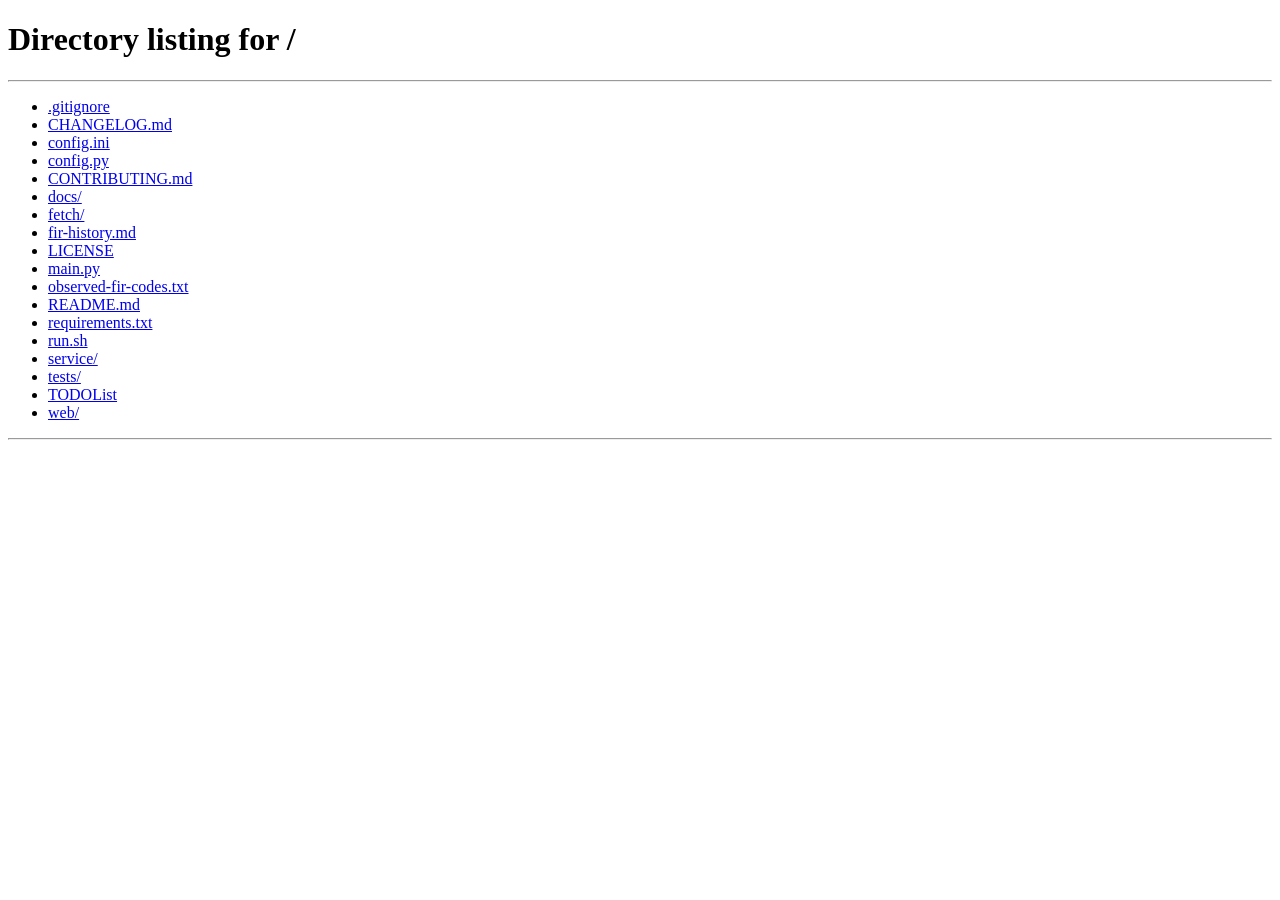
<file: web/templates/placeholder.html>
<!DOCTYPE html>
<html>
<head>
    <meta charset="UTF-8">
    <style>
        body {
            margin: 0;
            padding: 0;
            display: flex;
            justify-content: center;
            align-items: center;
            height: 100vh;
            background: linear-gradient(135deg, #1e3c72 0%, #2a5298 100%);
            font-family: "微软雅黑", Arial, sans-serif;
            color: white;
        }

        .container {
            text-align: center;
        }

        .logo {
            font-size: 64px;
            margin-bottom: 20px;
            animation: bounce 1s infinite;
        }

        .title {
            font-size: 28px;
            font-weight: bold;
            margin-bottom: 10px;
        }

        .spinner {
            width: 50px;
            height: 50px;
            margin: 30px auto;
            border: 4px solid rgba(255, 255, 255, 0.3);
            border-top: 4px solid white;
            border-right: 4px solid white;
            border-radius: 50%;
            animation: spin 1.2s linear infinite;
        }

        .text {
            font-size: 14px;
            opacity: 0.9;
        }

        @keyframes spin {
            0% {
                transform: rotate(0deg);
            }
            100% {
                transform: rotate(360deg);
            }
        }

        @keyframes bounce {
            0%, 100% {
                transform: translateY(0);
            }
            50% {
                transform: translateY(-15px);
            }
        }
    </style>
</head>
<body>
<div class="container">
    <div class="title">NOTAM落区绘制工具</div>
    <div class="spinner"></div>
    <div class="text">正在加载...</div>
</div>
<script>
    function waitForServer() {
        fetch("/")
            .then(() => {
                window.location.href = "/";
            })
            .catch(() => {
                setTimeout(waitForServer, 500);
            });
    }

    waitForServer();
</script>
</body>
</html>
</file>
